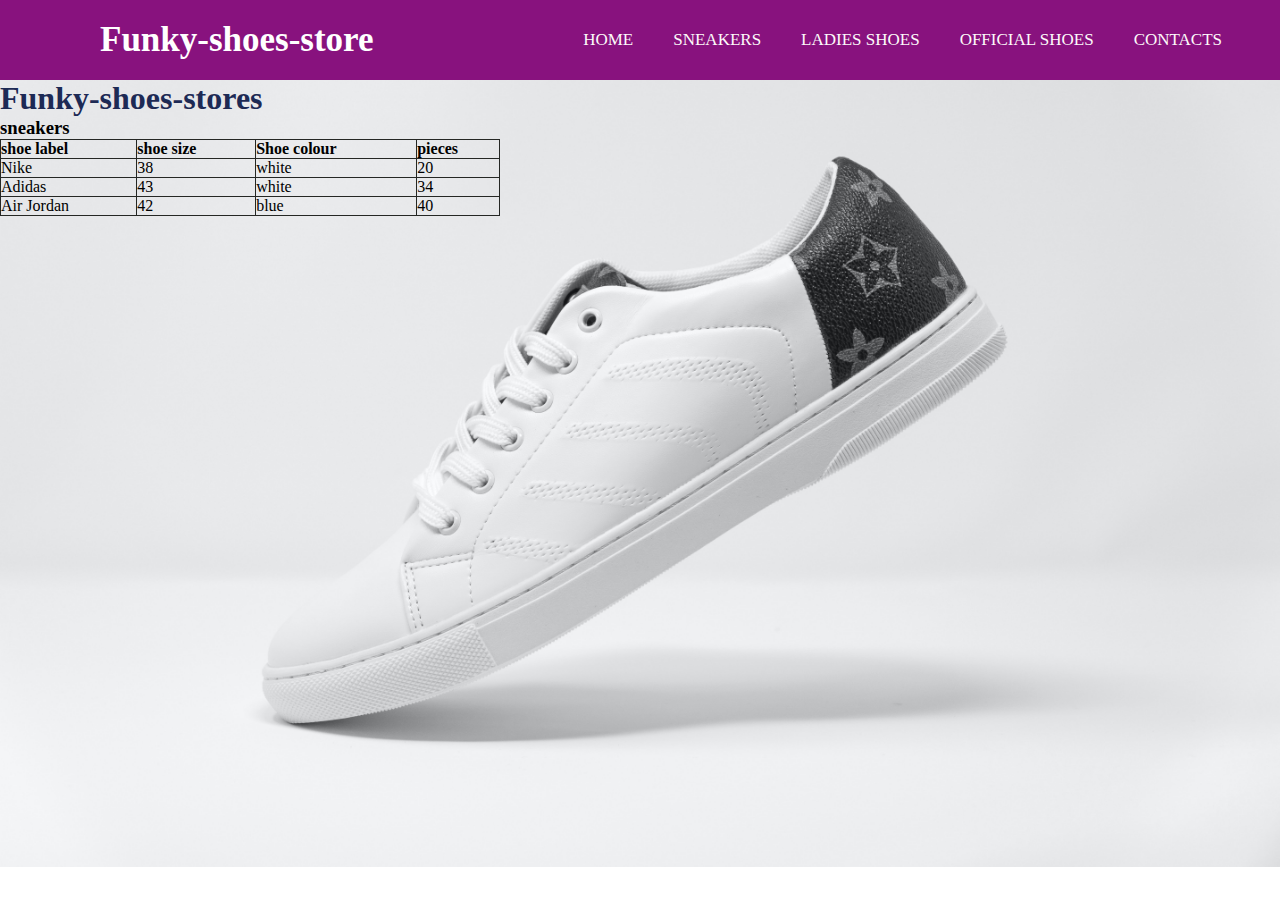
<file: index.html>
<!DOCTYPE html>
<html lang="en">
<head>
    <meta charset="UTF-8">
    <meta http-equiv="X-UA-Compatible" content="IE=edge">
    <meta name="viewport" content="width=device-width, initial-scale=1.0">
    <link rel="stylesheet" href="style.css">
    <title>virgy-web</title>
</head>
<nav>
    <label 
    class="logo">Funky-shoes-store </label>
        <ul>
        <li><a class="index.html">Home</a></li>
        <li><a href="sneaky.html">sneakers</a></li>
        <li><a href="ladies.html">ladies shoes</a></li>
        <li><a href="offficialshoes.html">official shoes</a></li>
        <li><a href="contacts.html">contacts</a></li>
<ul>
    </div>
    </nav>
    
   
<h1 style="color: rgb(29, 42, 85);">Funky-shoes-stores</h>
<h3> sneakers</h2>
<body> 

    <table>
        <tr>
            <th>shoe label</th>
            <th>shoe size</th>
            <th>Shoe colour</th>
            <th>pieces</th>
        
        </tr>
        <tr>
            <td>Nike</td>
            <td>38</td>
            <td>white</td>
            <td>20</td>
        </tr>
        <tr>
            <td>Adidas</td>
            <td>43</td>
            <td>white</td>
            <td>34</td>
        </tr>
        <tr>
            <td>Air Jordan</td>
            <td>42</td>
            <td>blue</td>
            <td>40</td>
        </tr>
    </table>
   

    </div>
    </nav>
    
</body>
</html>
</file>
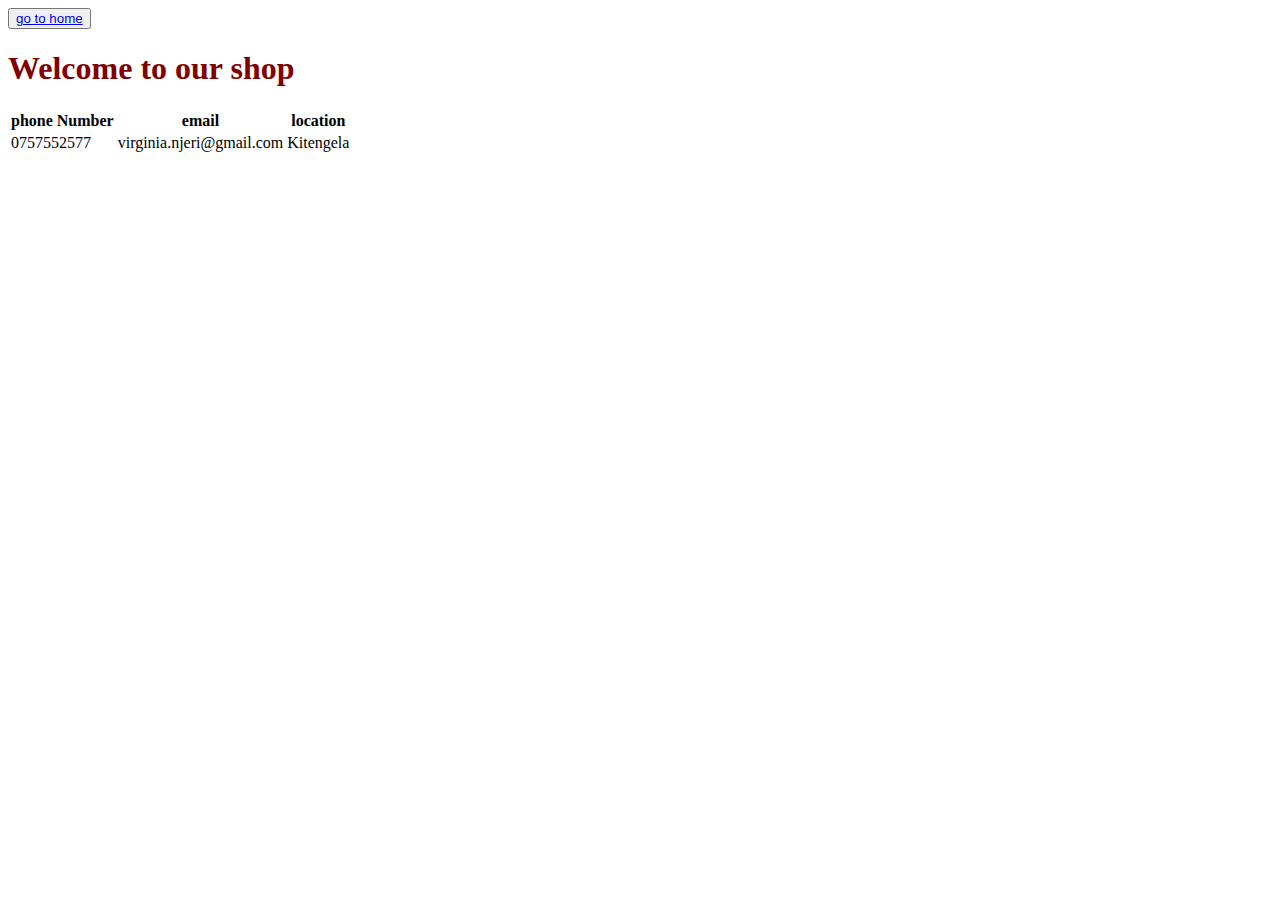
<file: contacts.html>
<!DOCTYPE html>
<html lang="en">
<head>
    <meta charset="UTF-8">
    <meta http-equiv="X-UA-Compatible" content="IE=edge">
    <meta name="viewport" content="width=device-width, initial-scale=1.0">
    <title>Document</title>
</head>
<body>
    <button><a href="../index.html">go to home</a></button>
    <h1 style="color: maroon;">Welcome to our shop</h1>
    <a href="index.html"></a>
</body>
<table>
    <tr>
        <th>phone Number</th>
        <th>email</th>
        <th>location</th>
    
    
    </tr>
    <tr>
        <td>0757552577</td>
        <td>virginia.njeri@gmail.com</td>
        <td>Kitengela</td>
        
    </tr>
    
</body>
</html>
</file>
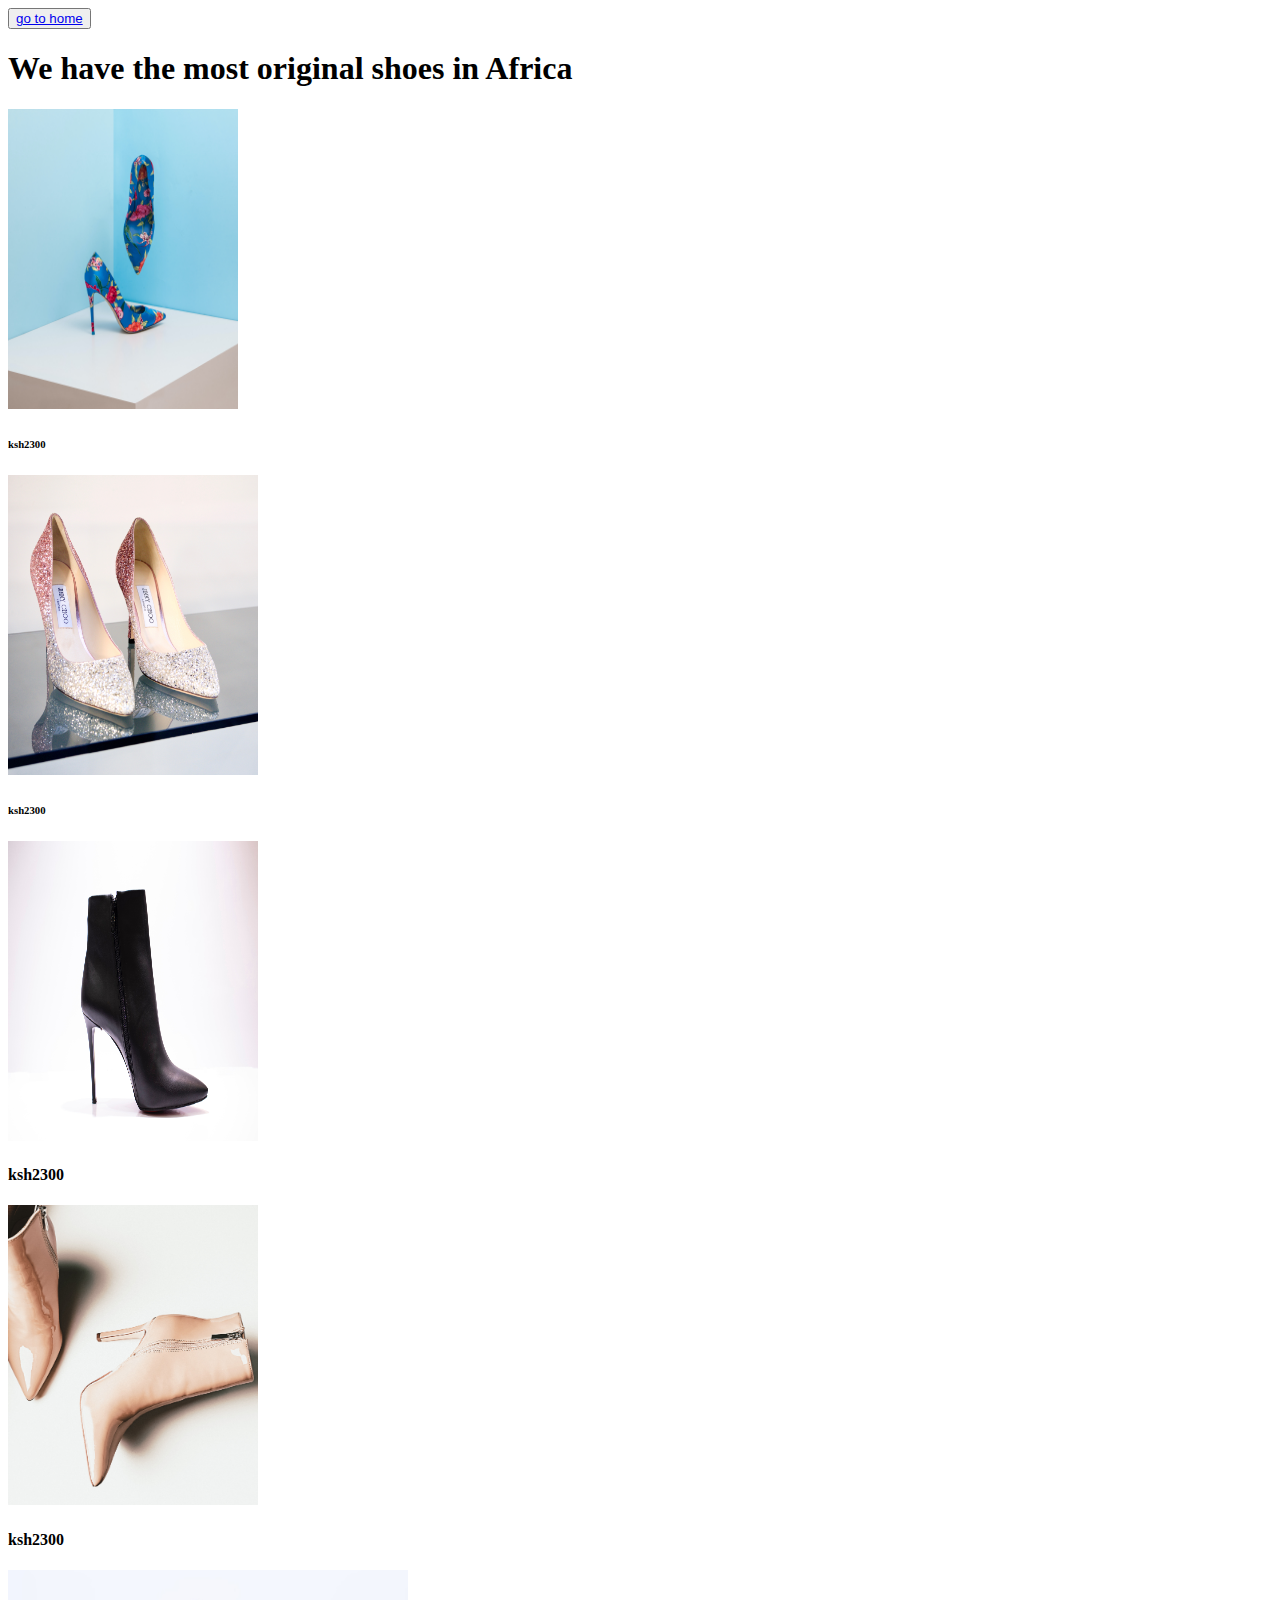
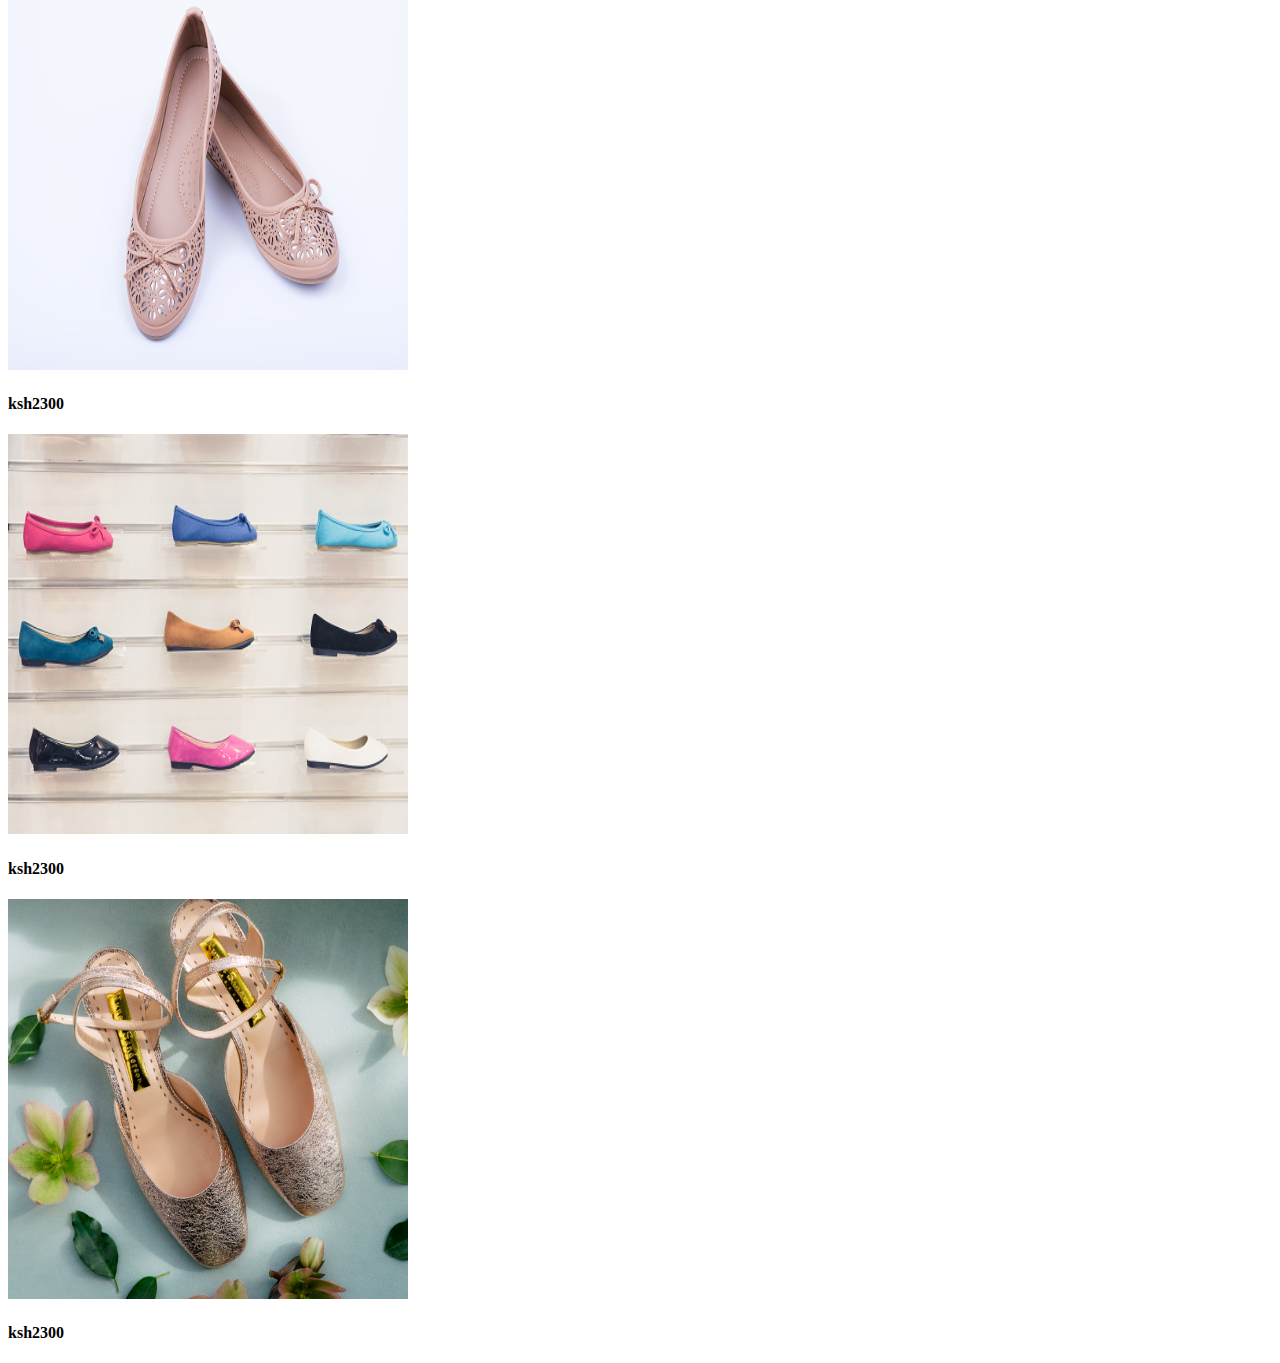
<file: ladies.html>
<!DOCTYPE html>
<html lang="en">
<head>
    <meta charset="UTF-8">
    <meta http-equiv="X-UA-Compatible" content="IE=edge">
    <meta name="viewport" content="width=device-width, initial-scale=1.0">
    <title>Document</title>
</head>
<body>

    <button><a href="../index.html">go to home</a></button>
    <h1>We have the most original shoes in Africa</h1>
<img src="/mohammad-metri-E-0ON3VGrBc-unsplash.jpg" alt="highheel" width="230" height="300">
<h6>ksh2300</h6>
<img src="/gavin-allanwood-ndpX28miBtE-unsplash (1).jpg" alt=""width="250"height="300">
<h6>ksh2300</h6>
<img src="/mostafa-mahmoudi-uianIkmhuvk-unsplash.jpg" alt=""width="250"height="300">
<h4>ksh2300</h4>
<img src="/kier-in-sight-b4Xk6bzgQWU-unsplash.jpg" alt=""height="300"width="250">
<h4>ksh2300</h4>
<img src="/istockphoto-585765638-170667a.jpg" alt=""height="400"width="400">
<h4>ksh2300</h4>
<img src="/istockphoto-467845178-170667a.jpg" alt=""height="400"width="400">
<h4>ksh2300</h4>
<img src="/tyron-harkiss-foster-BIkif7IMZSQ-unsplash.jpg" alt=""height="400"width="400">
<h4>ksh2300</h4>

</body>
</html>
</file>
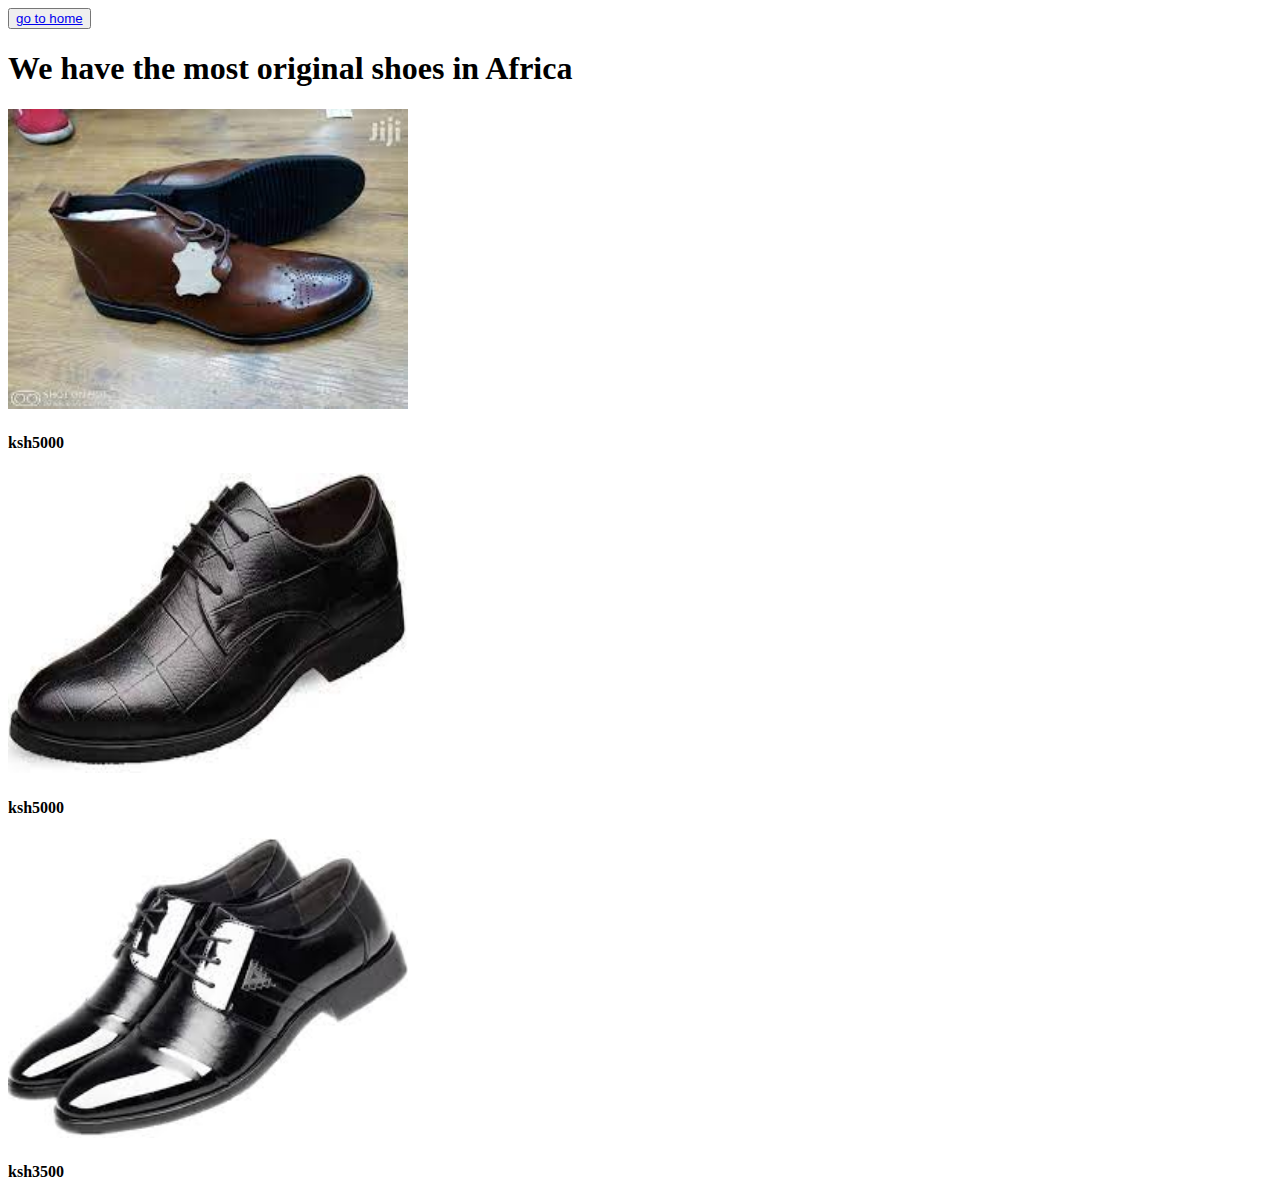
<file: offficialshoes.html>
<!DOCTYPE html>
<html lang="en">
<head>
    <meta charset="UTF-8">
    <meta http-equiv="X-UA-Compatible" content="IE=edge">
    <meta name="viewport" content="width=device-width, initial-scale=1.0">
    <title>Document</title>
</head>
<body> 
    <button><a href="../index.html">go to home</a></button>
    <h1>We have the most original shoes in Africa</h1>
    <img src="/official1.jpeg" alt=""height="300"width="400">
    <h4>ksh5000</h4>
    <img src="/official 3.jpeg" alt=""height="300"width="400">
    <h4>ksh5000</h4>
    <img src="/offficial2.jpeg" alt=""height="300"width=400>
    <h4>ksh3500</h4>
    <a href="index.html"></a>
</body>
</html>
</file>
<file: style.css>
body{
    background-image: url(/bak.jpg);
    background-position: center;
    background-size: cover;
    background-repeat: no-repeat;
height: 840px;
    
}
*{
    padding: 0;
    margin :0;
     text-decoration: none;
     list-style:none ;
     box-sizing: border-box;
}
body{
    font-family: montserrat;

}
nav{
    background: #88127e;
    height: 80px;
    width: 100%;

}
label.logo{
    color: white;
    font-size: 35px;
    line-height: 80px;
    padding: 0 100px;
     font-weight: bold;
}
nav ul{
    float: right;
    margin-right:20px;
    


}

nav ul li{
    display: inline-block;
    line-height: 80px;
    margin: 0 5px;

}
nav ul li a{
    color: rgb(253, 250, 250);
    font-size: 17px;
    padding: 7px 13px;
    border-radius: 3px;
        text-transform: uppercase;
}

           
  

table{
    width:500px
}
table{
    text-align: left;

}
table,th,td{
    border: 1px solid rgb(37, 39, 36);
    border-collapse: collapse;
}
</file>
